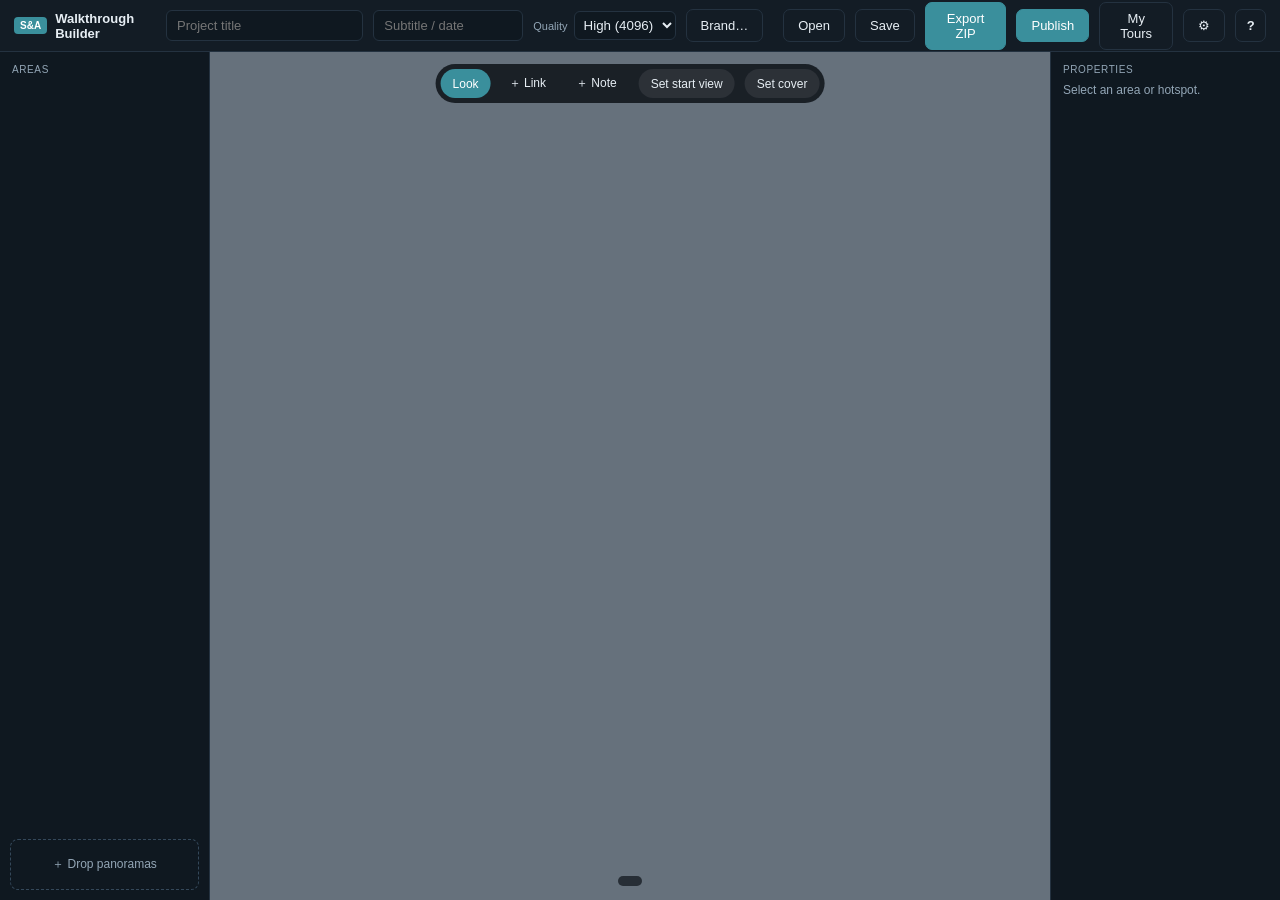
<file: index.html>
<!DOCTYPE html>
<html lang="en">
<head>
<meta charset="utf-8">
<meta http-equiv="refresh" content="0; url=builder/">
<link rel="canonical" href="builder/">
<title>Walkthrough Builder</title>
</head>
<body>
<p>Redirecting to the <a href="builder/">Walkthrough Builder</a>…</p>
</body>
</html>
</file>
<file: builder/assets/css/builder.css>
:root {
  --bg:#0d1218; --panel:#131c25; --panel2:#0f1820; --line:#243240;
  --text:#e7eef4; --muted:#93a6b6; --accent:#3a8f9c; --accent-bright:#6fd0df;
}
* { box-sizing:border-box; margin:0; padding:0; }
html,body { height:100%; }
body { background:var(--bg); color:var(--text); font-family:"Helvetica Neue",Helvetica,Arial,sans-serif;
  display:flex; flex-direction:column; overflow:hidden; }
button { font:inherit; color:inherit; border:0; background:none; cursor:pointer; }

#topbar { height:52px; flex-shrink:0; display:flex; align-items:center; gap:10px; padding:0 14px;
  background:var(--panel); border-bottom:1px solid var(--line); }
#brand { font-weight:700; font-size:13px; display:flex; align-items:center; gap:8px; }
#brandMark { background:var(--accent); color:#fff; border-radius:4px; padding:3px 6px; font-size:10px; font-weight:800; }
.ti { background:var(--panel2); border:1px solid var(--line); color:var(--text); border-radius:6px;
  padding:7px 10px; font-size:13px; }
#projTitle { width:230px; } #projSubtitle { width:150px; }
.quality { font-size:11px; color:var(--muted); display:flex; align-items:center; gap:6px; }
.quality select { background:var(--panel2); border:1px solid var(--line); color:var(--text); border-radius:6px; padding:5px; }
.spacer { flex:1; }
.tb { border:1px solid var(--line); border-radius:7px; padding:8px 14px; font-size:13px; }
.tb:hover { border-color:var(--accent); }
.tb.primary { background:var(--accent); border-color:var(--accent); color:#fff; }
.tb.primary:hover { background:var(--accent-bright); color:#06242a; }

#editor { flex:1; display:flex; min-height:0; }
.col-label { font-size:10px; letter-spacing:.6px; text-transform:uppercase; color:var(--muted); padding:12px 12px 8px; }

#filmstrip { width:210px; background:var(--panel2); border-right:1px solid var(--line);
  display:flex; flex-direction:column; min-height:0; }
#areaList { flex:1; overflow-y:auto; padding:0 10px; }
.area { display:flex; align-items:center; gap:9px; padding:6px; border-radius:6px; margin-bottom:6px;
  border-left:2px solid transparent; cursor:pointer; }
.area:hover { background:rgba(255,255,255,.05); }
.area.current { background:rgba(111,208,223,.16); border-left-color:var(--accent-bright); }
.area img { width:54px; height:34px; object-fit:cover; border-radius:4px; background:#223; flex-shrink:0; }
.area .nm { flex:1; font-size:12px; background:transparent; border:0; color:var(--text);
  overflow:hidden; text-overflow:ellipsis; }
.area .nm:focus { background:var(--panel); border-radius:4px; outline:1px solid var(--accent); }
.area .del { color:var(--muted); font-size:14px; opacity:0; }
.area:hover .del { opacity:1; }
#dropzone { margin:10px; padding:16px; text-align:center; font-size:12px; color:var(--muted);
  border:1.5px dashed #34485a; border-radius:8px; cursor:pointer; }
#dropzone.drag { border-color:var(--accent-bright); color:var(--accent-bright); }

#stage { flex:1; position:relative; background:#000; min-width:0; }
#pano { position:absolute; inset:0; }
#modebar { position:absolute; top:12px; left:50%; transform:translateX(-50%); z-index:5;
  display:flex; gap:6px; background:rgba(13,18,24,.85); border-radius:24px; padding:5px; }
.mode, #btnStartView, #btnSetCover { padding:6px 12px; border-radius:18px; font-size:12px; color:var(--text); }
.mode:hover { background:rgba(255,255,255,.08); }
.mode.active { background:var(--accent); color:#fff; }
#btnStartView, #btnSetCover { background:rgba(255,255,255,.08); margin-left:4px; }
#btnStartView:hover, #btnSetCover:hover { background:rgba(255,255,255,.14); }
#btnSetCover.set { background:var(--accent); color:#fff; }
#stageHint { position:absolute; bottom:14px; left:50%; transform:translateX(-50%); z-index:5;
  font-size:11px; color:rgba(255,255,255,.7); background:rgba(13,18,24,.7); padding:5px 12px; border-radius:14px; }

#properties { width:230px; background:var(--panel2); border-left:1px solid var(--line); overflow-y:auto; }
#propsBody { padding:0 12px 16px; }
#propsBody .muted { color:var(--muted); font-size:12px; }
#propsBody label { display:block; font-size:11px; color:var(--muted); margin:12px 0 4px; }
#propsBody input, #propsBody select, #propsBody textarea {
  width:100%; background:var(--panel); border:1px solid var(--line); color:var(--text);
  border-radius:6px; padding:7px; font:inherit; font-size:12px; }
#propsBody textarea { resize:vertical; min-height:60px; }
#propsBody input[type=range] { padding:0; border:0; background:transparent; accent-color:var(--accent-bright); }
.danger { color:#ff6b6b; margin-top:14px; font-size:12px; cursor:pointer; }

#toast { position:fixed; bottom:18px; left:50%; transform:translateX(-50%); z-index:100;
  background:var(--panel); border:1px solid var(--line); border-radius:8px; padding:10px 16px; font-size:13px; }
#picker { position:fixed; inset:0; z-index:90; background:rgba(7,11,16,.8); display:flex;
  align-items:center; justify-content:center; }
#picker[hidden] { display:none; }  /* id selector above would otherwise override the hidden attribute */

#btnHelp { width:36px; padding:8px 0; text-align:center; font-weight:700; }
#help, #exported, #settings, #published, #mytours { position:fixed; inset:0; z-index:95; background:rgba(7,11,16,.82); display:flex;
  align-items:center; justify-content:center; padding:20px; }
#help[hidden], #exported[hidden], #settings[hidden], #published[hidden], #mytours[hidden] { display:none; }
.help-panel a { color:var(--accent-bright); }
.help-panel label { display:block; font-size:11px; color:var(--muted); margin:12px 0 4px; }
.help-panel input:not([type=checkbox]):not([type=color]) { width:100%; background:var(--panel2); border:1px solid var(--line);
  color:var(--text); border-radius:6px; padding:8px; font:inherit; font-size:13px; }
.help-panel input[type=color] { width:56px; height:36px; padding:2px; border:1px solid var(--line);
  border-radius:6px; background:var(--panel2); cursor:pointer; }
.brand-logo-row { display:flex; align-items:center; gap:12px; margin-bottom:4px; }
#brandLogoChip { background:#fff; border-radius:8px; padding:6px 10px; display:inline-flex; }
#brandLogoImg { height:34px; display:block; max-width:160px; }
.help-panel p { font-size:13px; line-height:1.6; color:var(--text); margin:10px 0; }
.help-panel p b { color:#fff; }
.mytour { display:flex; align-items:center; gap:10px; padding:8px 0; border-bottom:1px solid var(--line); font-size:13px; }
.mytour .mt-main { flex:1; min-width:0; }
.mytour .mt-main b { display:block; }
.mytour .mt-main span { color:var(--muted); font-size:11px; word-break:break-all; }
.mytour .mt-act { color:var(--accent-bright); cursor:pointer; font-size:12px; }
.mytour .mt-del { color:#ff6b6b; cursor:pointer; font-size:12px; }
.help-panel { position:relative; background:var(--panel); border:1px solid var(--line); border-radius:12px;
  padding:24px 26px; max-width:560px; width:100%; max-height:85vh; overflow-y:auto; }
.help-panel h2 { font-size:16px; margin-bottom:6px; display:flex; align-items:center; gap:8px; }
#brandMarkHelp { background:var(--accent); color:#fff; border-radius:4px; padding:3px 6px; font-size:10px; font-weight:800; }
.help-panel h3 { font-size:11px; text-transform:uppercase; letter-spacing:.6px; color:var(--muted); margin:20px 0 8px; }
.help-panel ol { margin:0 0 0 18px; font-size:13px; line-height:1.65; color:var(--text); }
.help-panel ol li { margin-bottom:6px; }
.help-panel ol b { color:var(--accent-bright); font-weight:600; }
.help-panel table { width:100%; border-collapse:collapse; font-size:13px; }
.help-panel td { padding:7px 8px; border-bottom:1px solid var(--line); vertical-align:top; }
.help-panel td.k { white-space:normal; width:42%; }
.help-key { display:inline-block; background:var(--panel2); border:1px solid var(--line); border-radius:4px;
  padding:1px 7px; font-size:12px; color:var(--accent-bright); }
.help-close { position:absolute; top:14px; right:16px; color:var(--muted); font-size:15px; }
.help-close:hover { color:var(--text); }

#hotspots { position:absolute; inset:0; z-index:4; pointer-events:none; }
.hotspot { position:absolute; transform:translate(-50%,-50%); pointer-events:auto; cursor:move; }
.hotspot.selected { outline:2px solid #fff; border-radius:50%; }
.link-hotspot { width:42px; height:42px; border-radius:50%; background:rgba(58,143,156,.32);
  border:2px solid var(--accent-bright); color:#fff; display:flex; align-items:center; justify-content:center; font-size:18px; }
.link-arrow { display:block; line-height:1; }
.info-hotspot { width:30px; height:30px; border-radius:50%; background:var(--accent); color:#fff;
  display:flex; align-items:center; justify-content:center; font-style:italic; font-weight:700; }
</file>
